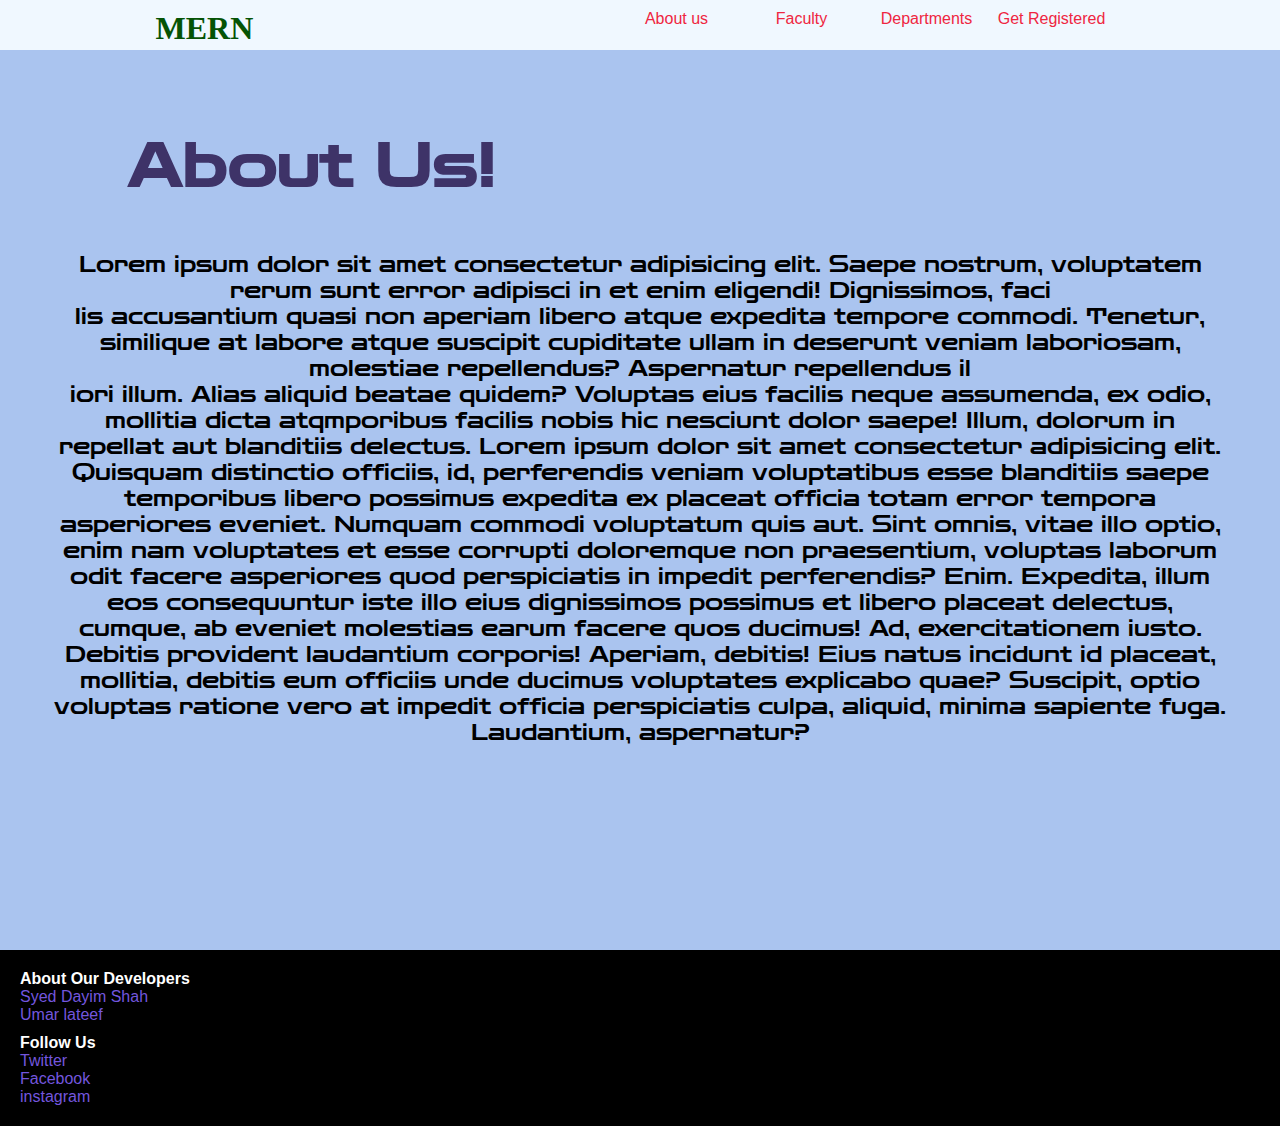
<file: about.html>
<!DOCTYPE html>
<html lang="en">
<head>
    <meta charset="UTF-8">
    <meta http-equiv="X-UA-Compatible" content="IE=edge">
    <meta name="viewport" content="width=device-width, initial-scale=1.0">
    <link rel="stylesheet" href="styles.css">
    <title>About</title>
    <style> @import url('https://fonts.googleapis.com/css2?family=Zen+Dots&display=swap'); </style>
    <style> @import url('https://fonts.googleapis.com/css2?family=Zen+Dots&display=swap'); </style>
</head>
<body>
    <div class="container">
        <div id="nb" class="navbar">
            <div class="nav-items">

                <div class="nav-logo">
                <h1>MERN</h1>   
                </div>

                <div class="nav-links">
                    <a class="nill" href="">About us</a>
                    <a class="nill" href="">Faculty</a>
                    <a class="nill" href="">Departments</a>
                    <a class="nill" href="">Get Registered</a>
                </div>

            </div>
        </div>  

        <div class="about">
            <div class="a-heading">
                <h1>About Us!</h1>

            </div>
            <div class="a-body">
                <p>Lorem ipsum dolor sit amet consectetur adipisicing elit. Saepe nostrum, voluptatem rerum sunt error adipisci in et enim eligendi! Dignissimos, faci<br>lis accusantium quasi non aperiam libero atque expedita tempore commodi.
                Tenetur, similique at labore atque suscipit cupiditate ullam in deserunt veniam laboriosam, molestiae repellendus? Aspernatur repellendus il<br>iori illum. Alias aliquid beatae quidem? Voluptas eius facilis neque assumenda, ex odio, mollitia dicta atqmporibus facilis nobis hic nesciunt dolor saepe! Illum, dolorum in repellat aut blanditiis delectus.
            Lorem ipsum dolor sit amet consectetur adipisicing elit. Quisquam distinctio officiis, id, perferendis veniam voluptatibus esse blanditiis saepe temporibus libero possimus expedita ex placeat officia totam error tempora asperiores eveniet.
            Numquam commodi voluptatum quis aut. Sint omnis, vitae illo optio, enim nam voluptates et esse corrupti doloremque non praesentium, voluptas laborum odit facere asperiores quod perspiciatis in impedit perferendis? Enim.
            Expedita, illum eos consequuntur iste illo eius dignissimos possimus et libero placeat delectus, cumque, ab eveniet molestias earum facere quos ducimus! Ad, exercitationem iusto. Debitis provident laudantium corporis! Aperiam, debitis!
            Eius natus incidunt id placeat, mollitia, debitis eum officiis unde ducimus voluptates explicabo quae? Suscipit, optio voluptas ratione vero at impedit officia perspiciatis culpa, aliquid, minima sapiente fuga. Laudantium, aspernatur?
           </p>

            </div>
        </div>


        <div class="footer">
            <div class="info">
                <h4>About Our Developers</h4>
                <a class="footer-links" href="https://www.linkedin.com/in/syed-dayim-shah-96b5511a5/">Syed Dayim Shah</a>
                <a class="footer-links" href="https://www.instagram.com/umer_latif__/">Umar lateef</a>
                
            </div>
            
            <div class="info">
                <h4>Follow Us</h4>
                <a class="footer-links" href="https://twitter.com">Twitter</a>
                <a class="footer-links" href="https://www.facebook.com/">Facebook</a>
                <a class="footer-links" href="https://www.instagram.com/">instagram</a>
                <a class="footer-links" href="#"></a>
            </div>

            <div class="info">

            </div>
        </div>




    </div>



</body>
</html>
</file>
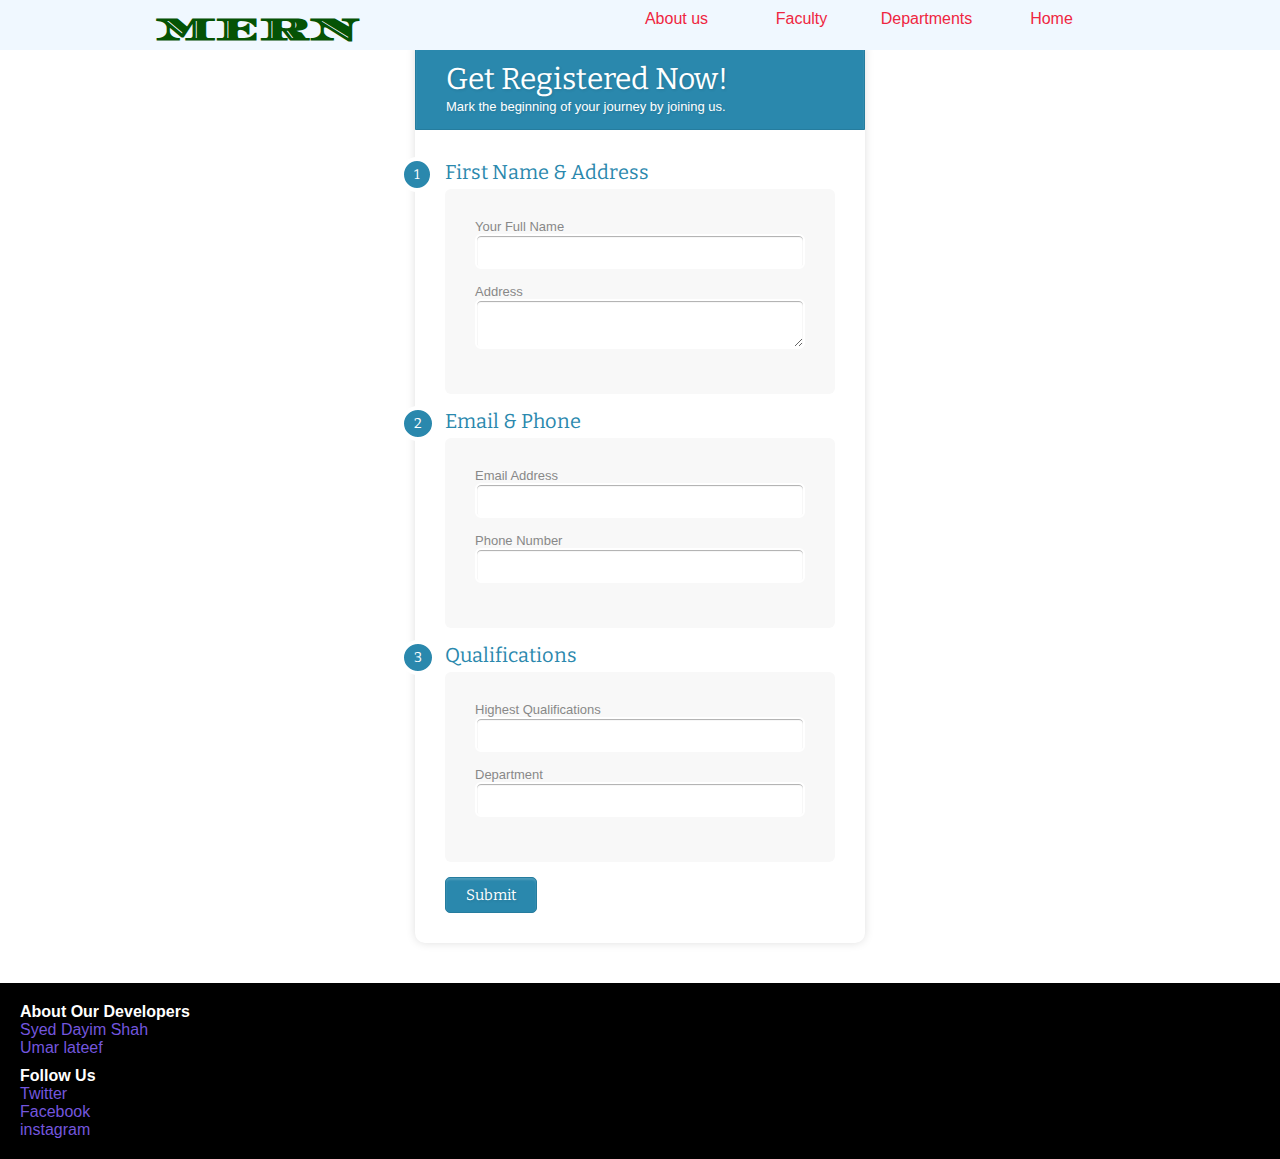
<file: reg.html>
<!DOCTYPE html>
<html lang="en">
<head>
    <meta charset="UTF-8">
    <meta http-equiv="X-UA-Compatible" content="IE=edge">
    <meta name="viewport" content="width=device-width, initial-scale=1.0">
    <title>Get Registered!</title>
    <link rel="stylesheet" href="styles.css">
    <link href='http://fonts.googleapis.com/css?family=Bitter' rel='stylesheet' type='text/css'>
    <style> @import url('https://fonts.googleapis.com/css2?family=La+Belle+Aurore&display=swap'); </style>
    <style> @import url('https://fonts.googleapis.com/css2?family=La+Belle+Aurore&family=Ubuntu:wght@300&display=swap'); </style>
    <style> @import url('https://fonts.googleapis.com/css2?family=Diplomata+SC&display=swap'); </style>
    <style> @import url('https://fonts.googleapis.com/css2?family=Comfortaa:wght@300&display=swap'); </style>
    <style> @import url('https://fonts.googleapis.com/css2?family=Dancing+Script&display=swap'); </style>
    <style> @import url('https://fonts.googleapis.com/css2?family=Work+Sans:ital,wght@1,200&display=swap'); </style>
    <style> @import url('https://fonts.googleapis.com/css2?family=Prompt:wght@300&family=Work+Sans:ital,wght@1,200&display=swap'); </style>

</head>

<body>
    <div class="container">
        
        

        <div id="nb" class="navbar">
            <div class="nav-items">

                <div class="nav-logo">
                 <h1>MERN</h1>   
                </div>

                <div class="nav-links">
                    <a class="nill" href="about.html">About us</a>
                    <a class="nill" href="">Faculty</a>
                    <a class="nill" href="">Departments</a>
                    <a class="nill" href="index.html">Home</a>
                </div>

            </div>
        </div>

        <div class="pg-body">
            <div class="form-style-10">
                <h1>Get Registered Now!<span>Mark the beginning of your journey by joining us.</span></h1>
                <form action="submit.php" method="get">
                    <div class="section"><span>1</span>First Name & Address</div>
                    <div class="inner-wrap">
                        <label>Your Full Name <input type="text" name="field1" /></label>
                        <label>Address <textarea name="field2"></textarea></label>
                    </div>
                
                    <div class="section"><span>2</span>Email & Phone</div>
                    <div class="inner-wrap">
                        <label>Email Address <input type="email" name="field3" /></label>
                        <label>Phone Number <input type="text" name="field4" /></label>
                    </div>
                
                    <div class="section"><span>3</span>Qualifications</div>
                        <div class="inner-wrap">
                        <label>Highest Qualifications <input type="text" name="field5" /></label>
                        

                        <label>Department <input type="text" name="field6" /></label>
                    </div>
                    <div class="button-section">

                     <input type="submit" name="Sign Up" />
                     </span>
                    </div>
                </form>
                </div>

        </div>
        
        <div class="footer">
            <div class="info">
                <h4>About Our Developers</h4>
                <a class="footer-links" href="https://www.linkedin.com/in/syed-dayim-shah-96b5511a5/">Syed Dayim Shah</a>
                <a class="footer-links" href="https://www.instagram.com/umer_latif__/">Umar lateef</a>
                
            </div>
            
            <div class="info">
                <h4>Follow Us</h4>
                <a class="footer-links" href="https://twitter.com">Twitter</a>
                <a class="footer-links" href="https://www.facebook.com/">Facebook</a>
                <a class="footer-links" href="https://www.instagram.com/">instagram</a>
                <a class="footer-links" href="#"></a>
            </div>

            <div class="info">

            </div>
        </div>




































    </div>
    
</body>
</html>
</file>
<file: styles.css>
*{
    margin: 0px;
    box-sizing: border-box;
    
}
@media (max-width: 877px) {
    .Test1 div {
        white-space: nowrap;
        /* width: 50vw; */
        
    }
    /* .three{
        flex-direction: column;
    } */
    
  }

 
    
  

.container{
    
    width: 100%;
    height: 100%;
    display: flex;
    flex-direction: column;

}
/* -------------navbar--------------------- */

.navbar{
    /* border: 2px solid green; */
    height: 50px;
    width: 100%;
    position: fixed;
    background-color: aliceblue;
    z-index: 999;
    top: 0;
    left: 0;
    
}

.nav-items{
    /* border: 2px solid blue; */
    display: flex;
    justify-content: space-around;
    text-align: center;
    margin-top: 10px;
}

.nav-logo{ 
    /* border: 2px solid blue; */
    height: auto;
    width: 50px;
    /*  */
    font-family: 'Diplomata SC', cursive;
    color: rgb(5, 83, 5);
}

.nav-links{
    /* border: 2px solid green; */
    width: 500px;
    display: flex;
    justify-content: space-around;
    margin-right: 8px;
    margin-left: 100px;
}

.nill{
    /* border: 2px solid red; */
    width: 500px;
    margin-right: 5px;
    /* font-weight: bold; */
}


/* -----------Homepage----------------------------- */

.homepage{
    /* border: 2px solid orange; */
   padding-top: 25px;
    height: 90rem;
    width: 100%;
    display: flex;
    /* justify-content: space-around; */
    flex-direction: column;
    align-items: center;
    background-color: black;

}

.one{
    /* border: 2px solid orange; */
    height: 500px;
    width: 100vw;
    /* display: flex;
    justify-content: space-around;
    align-items: center; */
    background-image: url("./images/main.jpeg") ;
    background-position: center center;
    background-repeat: no-repeat;
    background-size: 100% 100%;
    animation-name: myani ;
    animation-duration: 10s;
    animation-timing-function: linear;
    animation-iteration-count: infinite;
    
}

@keyframes myani{
    0% { background-image: url("./images/main.jpeg"); }
    35% { background-image: url("./images/library.jpg"); }
    75% { background-image: url("./images/backyard.jpg"); }
}


.two{
    /* border: 2px solid rgb(51, 163, 47); */
    height: 300px;
    width: 100vw;
    background-color: rgb(169, 209, 209);
    display: flex;
    justify-content: space-around;
    flex-direction: column;
    align-items: center;
    padding-bottom: 60px;
}

.title2 h2{
    color: blue;
    font-size:large;
    font-family:Verdana, Geneva, Tahoma, sans-serif;

}

.title2 h3{
    font-size: 30px;
    font-family: 'La Belle Aurore', cursive;
    padding-bottom: 30px;
    padding-top: 30px;
}
.title2 p{
    width: 600px;
    font-size: 20px;
    text-align: center;
    font-family: 'Ubuntu', sans-serif;
    
}


.three{
    /* border: 2px solid rgb(51, 163, 47); */
    height: 300px;
    width: 100vw;
    background-color: rgb(77, 133, 133);
    display: flex;
    justify-content: space-around;
    align-items: center;
}

.Test1{
    border: 2px solid grey;
    border-radius: 10px;
    height: 200px;
    width: 50vw;
    margin: 30px;
    display: flex;
    justify-content: center;
    align-items: center;
    background-color: rgb(50, 97, 97);
    
}

.Test1 div{
    /* border: 2px solid grey; */
    margin: 10px;
    font-family: 'Comfortaa', cursive;
    font-size: 20px;
    color: white;
    /* word-wrap: break-word;
    word-wrap: keep-all; */
    text-overflow: ellipsis;
    overflow: hidden;
    
    
}


.four{
    /* border: 2px solid rgb(15, 104, 84); */
    background-color: rgb(181, 225, 227);
    height: 300px;
    width: 100vw;
    display: flex;
    flex-direction: column;
    justify-content: space-around;
    align-items: center;

}
.four-heading{
    /* border: 2px solid green; */
    font-family: 'Dancing Script', cursive;
}
.image-container{
    /* border: 2px solid green; */
    width: 600px;
    height: auto;
    display: flex;
    justify-content: space-around;


}


.images1 {
    /* border: 2px solid green; */
    margin: 10px;
    border-radius: 50%;
    width: 500px;
    height: 200px;
    background-image: url("./images/student1.png") ;
    background-position: center center;
    background-repeat: no-repeat;
    background-size: 100% 100%;
}
.images2 {
    /* border: 2px solid green; */
    margin: 10px;
    border-radius: 50%;
    width: 500px;
    height: 200px;
    background-image: url("./images/zuhair.png") ;
    background-position: center center;
    background-repeat: no-repeat;
    background-size: 100% 100%;
}
.images3 {
    /* border: 2px solid green; */
    margin: 10px;
    border-radius: 50%;
    width: 500px;
    height: 200px;
    background-image: url("./images/bubraj.jpg") ;
    background-position: center center;
    background-repeat: no-repeat;
    background-size: 100% 100%;
}


.name-container{
    display: flex;
    justify-content: space-between;
    
    
}

.name1{
    margin-right: 140px;
    font-family: 'Work Sans', sans-serif;
    font-weight: bold;
}
.name2{
    margin-right: 10px;
    font-family: 'Work Sans', sans-serif;
    font-weight: bold;
}
.name3{
    margin-left: 150px;
    font-family: 'Work Sans', sans-serif;
    font-weight: bold;
}

a{
    text-decoration: none;
    font-family:'Segoe UI', Tahoma, Geneva, Verdana, sans-serif;
    color: rgb(239, 38, 65);

}



/* -----------Footer------------------------- */


.footer{
    /* border: 2px solid pink; */
    background-color: black;
    height: auto;
    width: 100%;
    padding: 10px;
   
}
h4{
    color: white;
    font-family: 'Trebuchet MS', 'Lucida Sans Unicode', 'Lucida Grande', 'Lucida Sans', Arial, sans-serif;

}

.footer-links{
        color: rgb(115, 86, 222);
        display: flex;
        flex-direction: column;
      
}

.info{
    margin: 10px;
}

/* ---------saperator---------------- */


/* about us style */


.about{
    background-color: rgb(170, 196, 239);
    /* border: 2px dotted black ; */
    margin-top: 50px;
    height: 100vh;
    display: flex;
    flex-direction: column;
    align-items: flex-start;
}

.a-heading{
margin-left :10%;
color:rgb(62, 51, 104);
margin-top: 80px;
font-size: 30px;
font-family: 'Zen Dots', cursive;

}

.a-body{
    text-align: center;
    font-size: 22px;
    margin-top: 50px;
    margin-left: 50px;
    margin-right: 50px;
    font-family: 'Zen Dots', cursive;

}



/* -------------About page ends here------------ */






/* ---------------Form styles starts here------------- */


.form-style-10{
	width:450px;
	padding:30px;
	margin:40px auto;
	background: #FFF;
	border-radius: 10px;
	-webkit-border-radius:10px;
	-moz-border-radius: 10px;
	box-shadow: 0px 0px 10px rgba(0, 0, 0, 0.13);
	-moz-box-shadow: 0px 0px 10px rgba(0, 0, 0, 0.13);
	-webkit-box-shadow: 0px 0px 10px rgba(0, 0, 0, 0.13);
}
.form-style-10 .inner-wrap{
	padding: 30px;
	background: #F8F8F8;
	border-radius: 6px;
	margin-bottom: 15px;
}
.form-style-10 h1{
	background: #2A88AD;
	padding: 20px 30px 15px 30px;
	margin: -30px -30px 30px -30px;
	border-radius: 10px 10px 0 0;
	-webkit-border-radius: 10px 10px 0 0;
	-moz-border-radius: 10px 10px 0 0;
	color: #fff;
	text-shadow: 1px 1px 3px rgba(0, 0, 0, 0.12);
	font: normal 30px 'Bitter', serif;
	-moz-box-shadow: inset 0px 2px 2px 0px rgba(255, 255, 255, 0.17);
	-webkit-box-shadow: inset 0px 2px 2px 0px rgba(255, 255, 255, 0.17);
	box-shadow: inset 0px 2px 2px 0px rgba(255, 255, 255, 0.17);
	border: 1px solid #257C9E;
}
.form-style-10 h1 > span{
	display: block;
	margin-top: 2px;
	font: 13px Arial, Helvetica, sans-serif;
}
.form-style-10 label{
	display: block;
	font: 13px Arial, Helvetica, sans-serif;
	color: #888;
	margin-bottom: 15px;
}
.form-style-10 input[type="text"],
.form-style-10 input[type="date"],
.form-style-10 input[type="datetime"],
.form-style-10 input[type="email"],
.form-style-10 input[type="number"],
.form-style-10 input[type="search"],
.form-style-10 input[type="time"],
.form-style-10 input[type="url"],
.form-style-10 input[type="password"],
.form-style-10 textarea,
.form-style-10 select {
	display: block;
	box-sizing: border-box;
	-webkit-box-sizing: border-box;
	-moz-box-sizing: border-box;
	width: 100%;
	padding: 8px;
	border-radius: 6px;
	-webkit-border-radius:6px;
	-moz-border-radius:6px;
	border: 2px solid #fff;
	box-shadow: inset 0px 1px 1px rgba(0, 0, 0, 0.33);
	-moz-box-shadow: inset 0px 1px 1px rgba(0, 0, 0, 0.33);
	-webkit-box-shadow: inset 0px 1px 1px rgba(0, 0, 0, 0.33);
}

.form-style-10 .section{
	font: normal 20px 'Bitter', serif;
	color: #2A88AD;
	margin-bottom: 5px;
}
.form-style-10 .section span {
	background: #2A88AD;
	padding: 5px 10px 5px 10px;
	position: absolute;
	border-radius: 50%;
	-webkit-border-radius: 50%;
	-moz-border-radius: 50%;
	border: 4px solid #fff;
	font-size: 14px;
	margin-left: -45px;
	color: #fff;
	margin-top: -3px;
}
.form-style-10 input[type="button"], 
.form-style-10 input[type="submit"]{
	background: #2A88AD;
	padding: 8px 20px 8px 20px;
	border-radius: 5px;
	-webkit-border-radius: 5px;
	-moz-border-radius: 5px;
	color: #fff;
	text-shadow: 1px 1px 3px rgba(0, 0, 0, 0.12);
	font: normal 30px 'Bitter', serif;
	-moz-box-shadow: inset 0px 2px 2px 0px rgba(255, 255, 255, 0.17);
	-webkit-box-shadow: inset 0px 2px 2px 0px rgba(255, 255, 255, 0.17);
	box-shadow: inset 0px 2px 2px 0px rgba(255, 255, 255, 0.17);
	border: 1px solid #257C9E;
	font-size: 15px;
}
.form-style-10 input[type="button"]:hover, 
.form-style-10 input[type="submit"]:hover{
	background: #2A6881;
	-moz-box-shadow: inset 0px 2px 2px 0px rgba(255, 255, 255, 0.28);
	-webkit-box-shadow: inset 0px 2px 2px 0px rgba(255, 255, 255, 0.28);
	box-shadow: inset 0px 2px 2px 0px rgba(255, 255, 255, 0.28);
}
.form-style-10 .privacy-policy{
	float: right;
	width: 250px;
	font: 12px Arial, Helvetica, sans-serif;
	color: #4D4D4D;
	margin-top: 10px;
	text-align: right;
}
</file>
